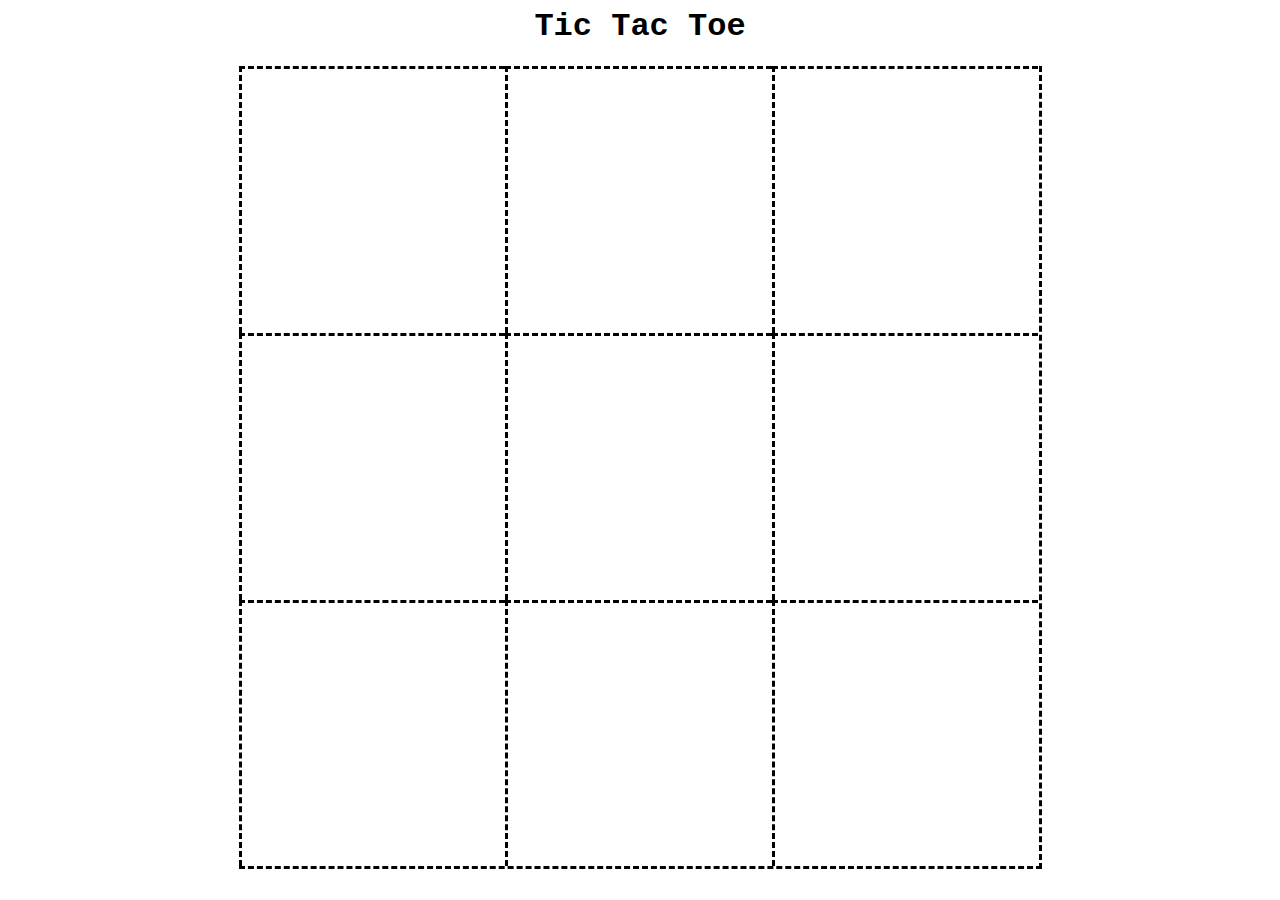
<file: index.html>
<header>
    <title>Tic Tac Toe</title>
    <link rel="stylesheet" href="style.css">
</header>
<body>
    <h1>Tic Tac Toe</h1>
    <div class="boardStyler">
        <div id="board">
            <div id="sec0" class="section"></div>
            <div id="sec1" class="section"></div>
            <div id="sec2" class="section"></div>
            <div id="sec3" class="section"></div>
            <div id="sec4" class="section"></div>
            <div id="sec5" class="section"></div>
            <div id="sec6" class="section"></div>
            <div id="sec7" class="section"></div>
            <div id="sec8" class="section"></div>
        </div>
    </div>
</body>
<footer>
    <script src="code.js">

    </script>
</footer>
</file>
<file: style.css>
h1 {
    color: rgb(0, 0, 0);
    text-align: center;
    font-family: 'Courier New', Courier, monospace;
}

#board {
    display: grid;
    width: 800px;
    height: 800px;
    grid-template-columns: repeat(3, 1fr);
    grid-template-rows: repeat(3, 1fr);
    border-style: none dashed dashed none;
}

.boardStyler {
    display: flex;
    justify-content: center;
}

.section {
    display: flex;
    border-style: dashed none none dashed;
    font-size: 80px;
    font-family: 'Courier New', Courier, monospace;
    justify-content: center;
    align-items: center;
}
</file>
